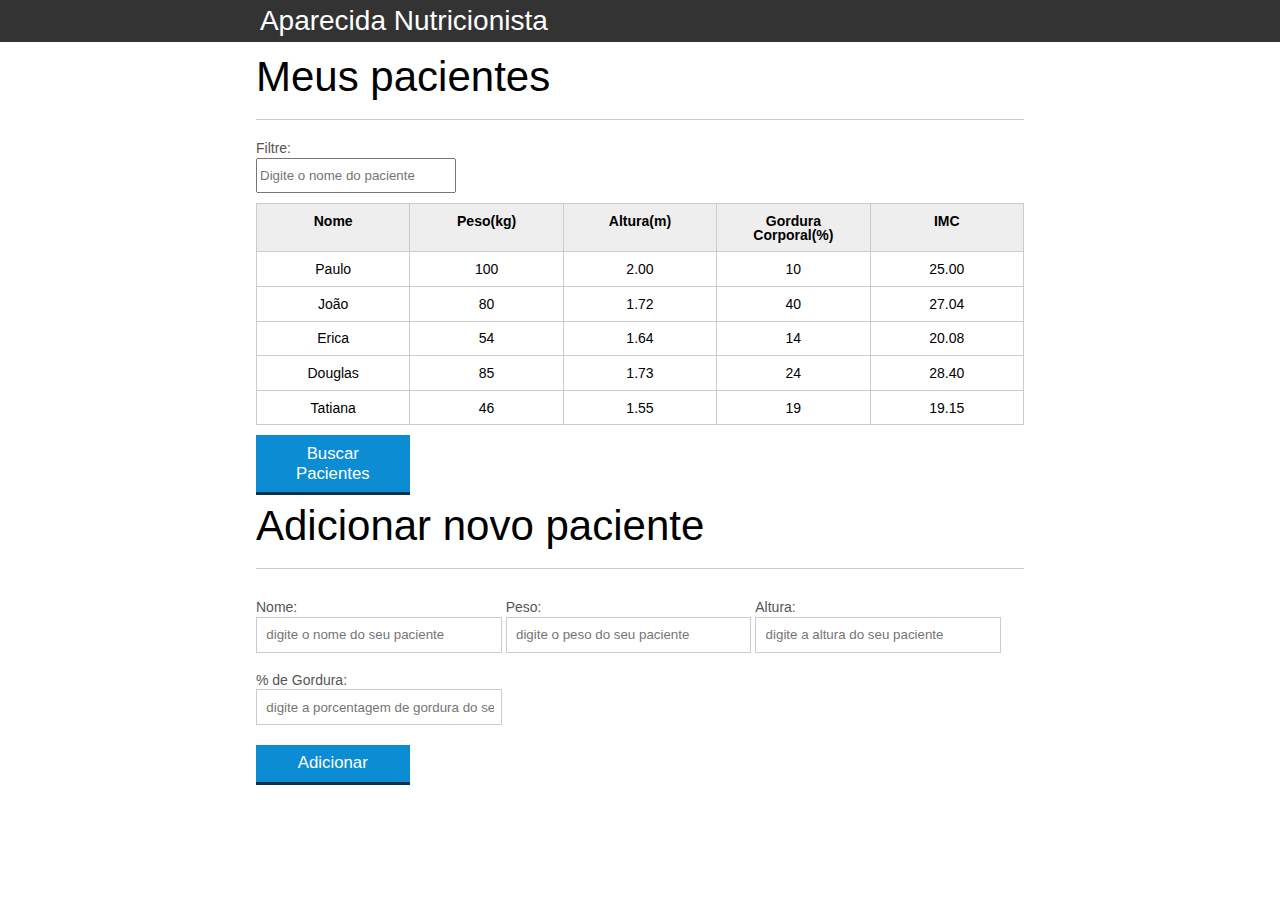
<file: index.html>
<!DOCTYPE html>
<html lang="pt-br">
<head>
    <meta charset="UTF-8">
    <meta http-equiv="X-UA-Compatible" content="IE=edge">
    <meta name="viewport" content="width=device-width, initial-scale=1.0">
    <link rel="icon" href="img/favicon.ico" type="image/x-icon">
    <link rel="stylesheet" type="text/css" href="css/reset.css">
    <link rel="stylesheet" type="text/css" href="css/styles.css">
    <title>Aparecida Nutrição</title>
</head>
<body>
    <header>
        <div class="container">
            <h1 class="titulo">Aparecida Nutrição</h1>
        </div>
    </header>

    <main>
        <section class="container">
            <h2>Meus pacientes</h2>
            <label for="filtrar-tabela">Filtre:</label>
            <input type="text" name="filtro" id="filtrar-tabela" placeholder="Digite o nome do paciente">
            <table>
                <thead>
                    <tr>
                        <th>Nome</th>
                        <th>Peso(kg)</th>
                        <th>Altura(m)</th>
                        <th>Gordura Corporal(%)</th>
                        <th>IMC</th>
                    </tr>
                </thead>
                <tbody id="tabela-pacientes">
                    <tr class="paciente" id="primeiro-paciente">
                        <td class="info-nome">Paulo</td>
                        <td class="info-peso">100</td>
                        <td class="info-altura">2.00</td>
                        <td class="info-gordura">10</td>
                        <td class="info-imc">0</td>
                    </tr>

                    <tr class="paciente">
                        <td class="info-nome">João</td>
                        <td class="info-peso">80</td>
                        <td class="info-altura">1.72</td>
                        <td class="info-gordura">40</td>
                        <td class="info-imc">0</td>
                    </tr>

                    <tr class="paciente">
                        <td class="info-nome">Erica</td>
                        <td class="info-peso">54</td>
                        <td class="info-altura">1.64</td>
                        <td class="info-gordura">14</td>
                        <td class="info-imc">0</td>
                    </tr>

                    <tr class="paciente">
                        <td class="info-nome">Douglas</td>
                        <td class="info-peso">85</td>
                        <td class="info-altura">1.73</td>
                        <td class="info-gordura">24</td>
                        <td class="info-imc">0</td>
                    </tr>
                    <tr class="paciente" >
                        <td class="info-nome">Tatiana</td>
                        <td class="info-peso">46</td>
                        <td class="info-altura">1.55</td>
                        <td class="info-gordura">19</td>
                        <td class="info-imc">0</td>
                    </tr>
                </tbody>
            </table>

            <span id="erro-ajax" class="invisivel">Erros ao buscar os pacientes</span>
            <button id="buscar-pacientes" class="botao bto-principal">Buscar Pacientes</button>
        </section>
    </main>

    <!-- ... -->
    <section class="container">
        <h2 id="titulo-form">Adicionar novo paciente</h2>
        <ul id="mensagens-erro"></ul>
        <form id="form-adiciona">
            <div class="grupo">
                <label for="nome">Nome:</label>
                <input id="nome" name="nome" type="text" placeholder="digite o nome do seu paciente" class="campo">
            </div>
            <div class="grupo">
                <label for="peso">Peso:</label>
                <input id="peso" name="peso" type="text" placeholder="digite o peso do seu paciente" class="campo campo-medio">
            </div>
            <div class="grupo">
                <label for="altura">Altura:</label>
                <input id="altura" name="altura" type="text" placeholder="digite a altura do seu paciente" class="campo campo-medio">
            </div>
            <div class="grupo">
                <label for="gordura">% de Gordura:</label>
                <input id="gordura" type="text" placeholder="digite a porcentagem de gordura do seu paciente" class="campo campo-medio">
            </div>

            <button id="adicionar-paciente" class="botao bto-principal">Adicionar</button>
        </form>
    </section>

    <script src="js/calcula_imc.js"></script>
    <script src="js/form.js"></script>
    <script src="js/remover_paciente.js"></script>
    <script src="js/filtra.js"></script>
    <script src="js/buscar_pacientes.js"></script>
</body>
</html>
</file>
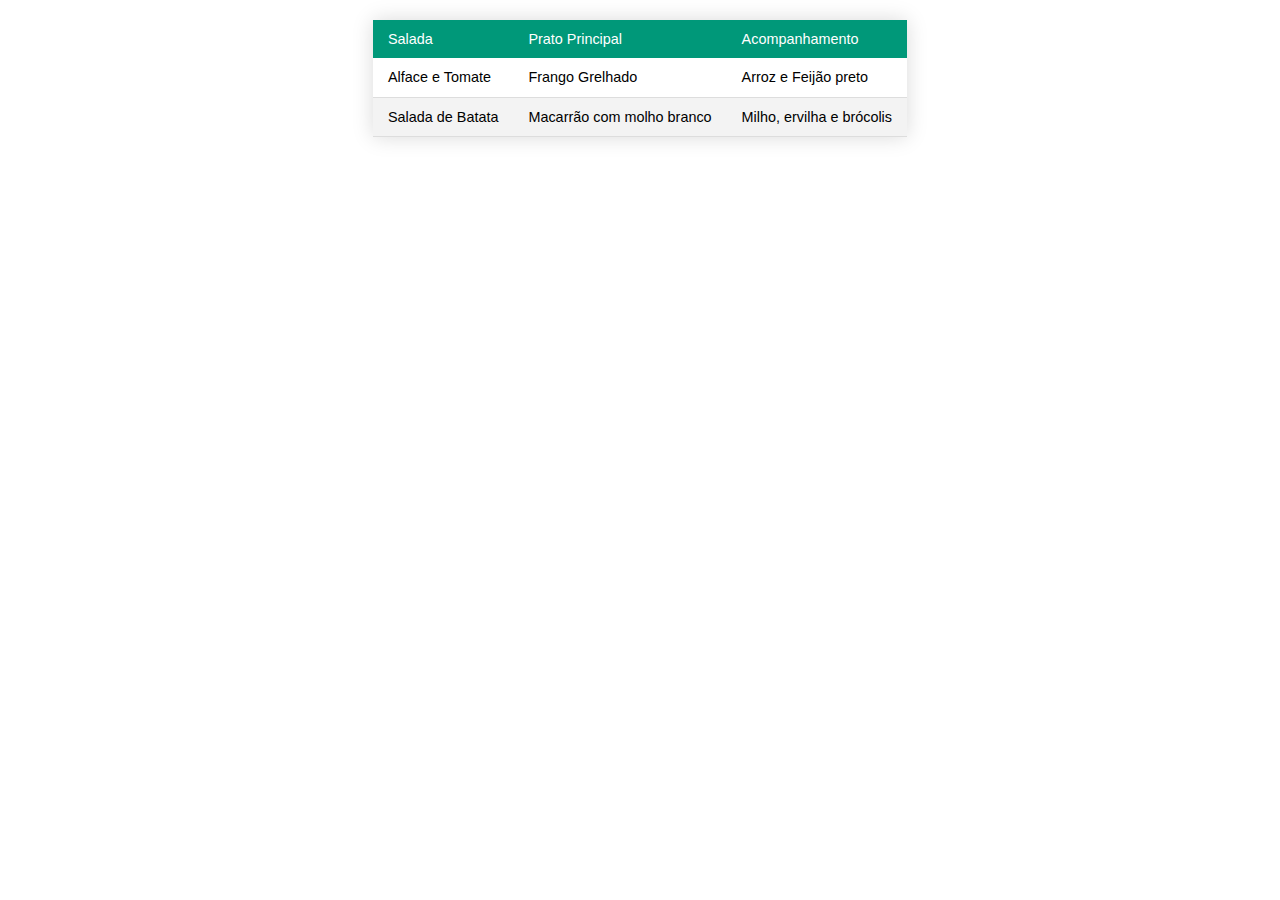
<file: exercises/atividade.html>
<!DOCTYPE html>
<html lang="pt-br">
<head>
    <meta charset="UTF-8">
    <meta http-equiv="X-UA-Compatible" content="IE=edge">
    <meta name="viewport" content="width=device-width, initial-scale=1.0">
    <link rel="stylesheet" href="../css/reset.css">
    <link rel="stylesheet" href="styles.css">
    <title>Atividade</title>
</head>
<body>
    <table class="styled-table">
        <thead>
            <tr>            
                <th>Salada</th>
                <th>Prato Principal</th>
                <th>Acompanhamento</th>
            </tr>
        </thead>
        <tbody>
            <tr class="prato-do-dia" id="sexta">
                <td class='salada'>Alface e Tomate</td>
                <td class='principal'>Frango Grelhado</td>
                <td class='acompanhamento'>Arroz e Feijão preto</td>        
            </tr>
            <!--...Outros dias da semana-->
            <tr class="prato-do-dia" id="segunda">
                <td class='salada'>Salada de Batata</td>
                <td class='principal'>Macarrão com molho branco</td>
                <td class='acompanhamento'>Milho, ervilha e brócolis</td>        
            </tr>
        </tbody>
    </table>    

    <script src="atividade.js"></script>
</body>
</html>
</file>
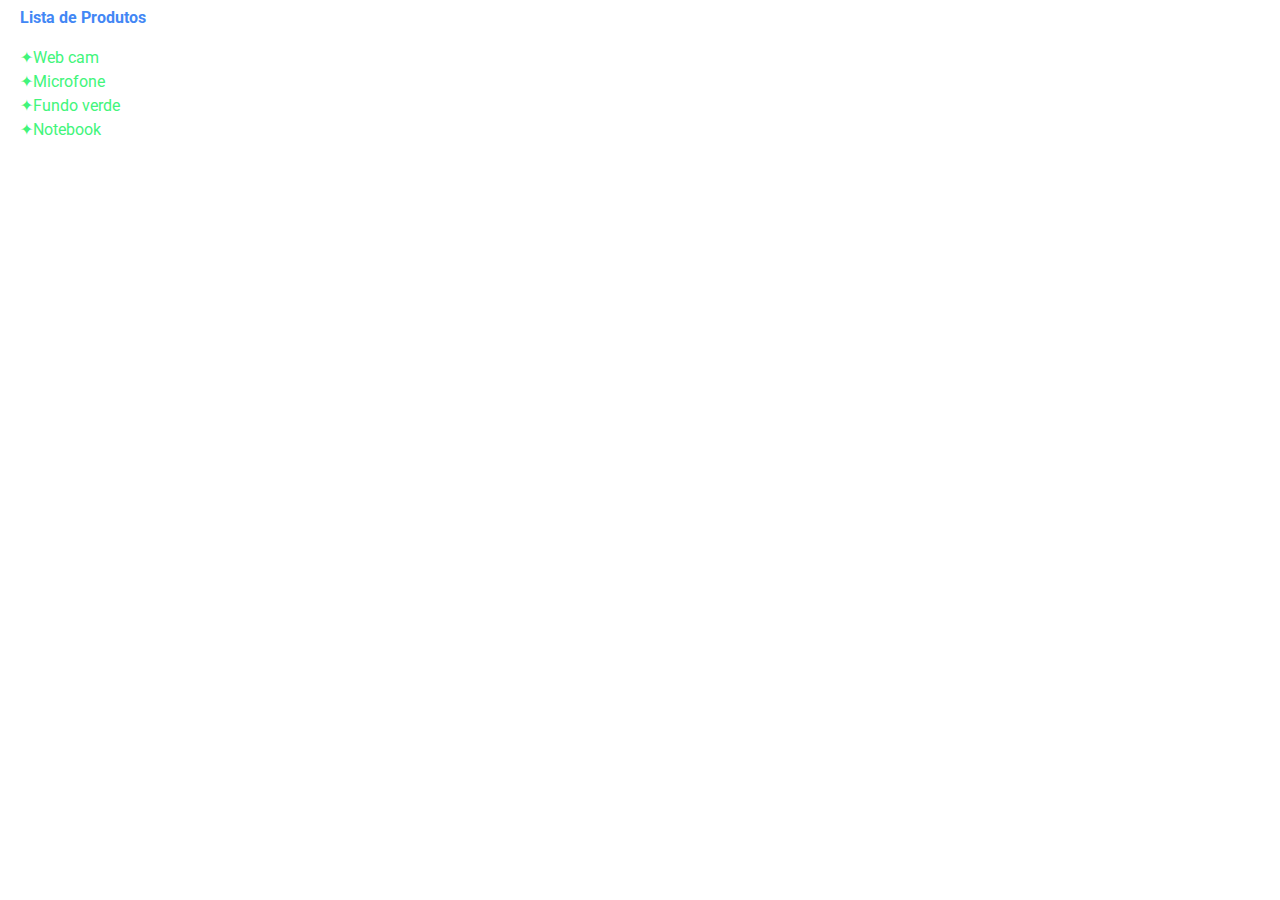
<file: exercises/atividade_02.html>
<!DOCTYPE html>
<html lang="pt-br">
<head>
    <meta charset="UTF-8">
    <meta http-equiv="X-UA-Compatible" content="IE=edge">
    <meta name="viewport" content="width=device-width, initial-scale=1.0">
    <link rel="stylesheet" href="../css/reset.css">
    <link rel="stylesheet" href="styles.css">
    <link rel="preconnect" href="https://fonts.googleapis.com">
    <link rel="preconnect" href="https://fonts.gstatic.com" crossorigin>
    <link href="https://fonts.googleapis.com/css2?family=Roboto:ital,wght@0,400;0,700;1,400&display=swap" rel="stylesheet">
    <title>Atividade 02</title>
</head>
<body>
    <section>
        <h1 class="titulo-principal">Lista de Produtos</h1>
        <ul class="lista-produtos">
            <li class="produto">Web cam</li>
            <li class="produto">Microfone</li>
            <li class="produto">Fundo verde</li>
            <li class="produto">Notebook</li>
        </ul>
    </section>

    <script src="atividade_02.js"></script>
</body>
</html>
</file>
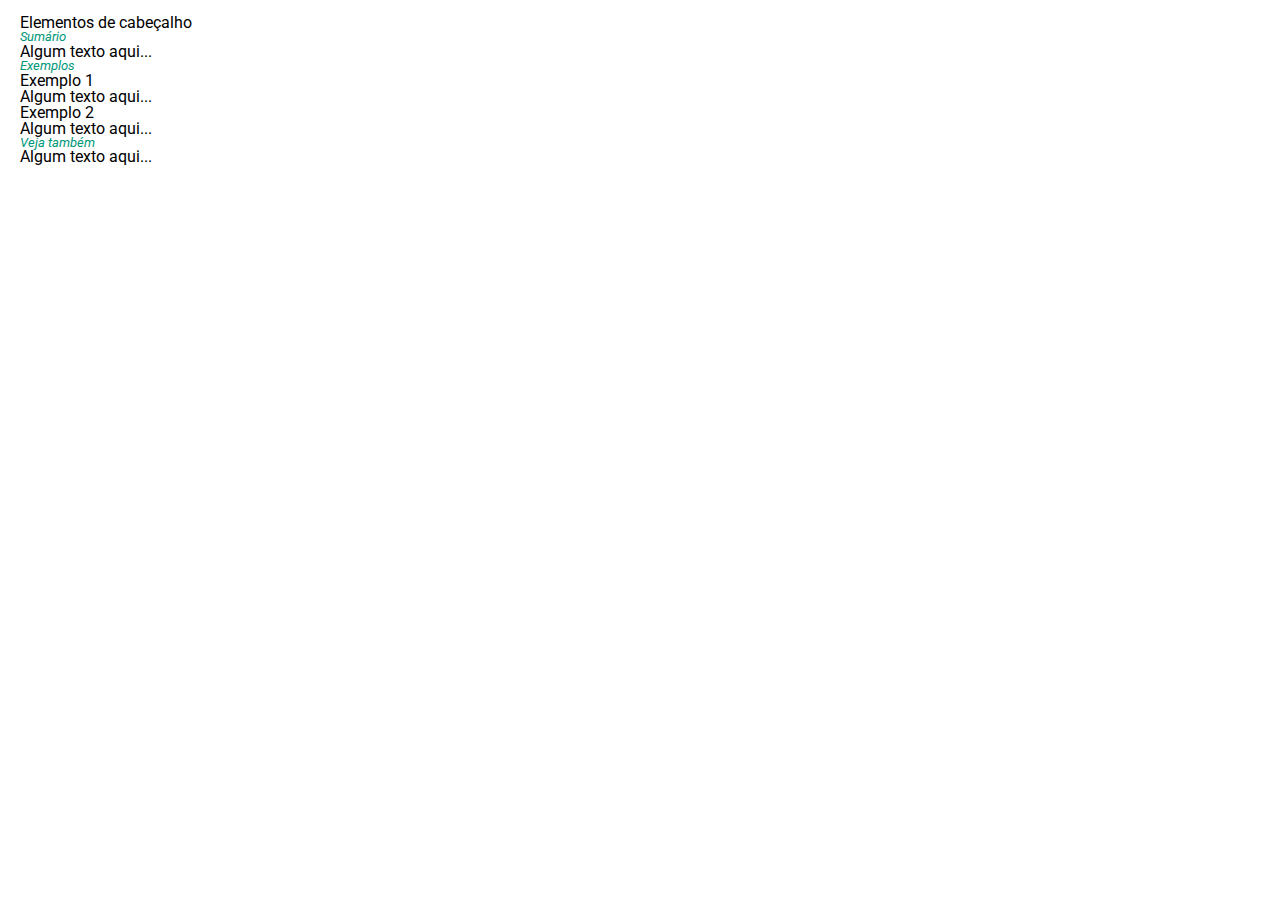
<file: exercises/atividade_03.html>
<!DOCTYPE html>
<html lang="pt-br">
<head>
    <meta charset="UTF-8">
    <meta http-equiv="X-UA-Compatible" content="IE=edge">
    <meta name="viewport" content="width=device-width, initial-scale=1.0">
    <link rel="stylesheet" href="../css/reset.css">
    <link rel="stylesheet" href="styles.css">
    <link rel="preconnect" href="https://fonts.googleapis.com">
    <link rel="preconnect" href="https://fonts.gstatic.com" crossorigin>
    <link href="https://fonts.googleapis.com/css2?family=Roboto:ital,wght@0,400;0,700;1,400&display=swap" rel="stylesheet">
    <title>Atividade 03</title>
</head>
<body>
    <div class="titulos">
        <h1>Elementos de cabeçalho</h1>
        <h2>Sumário</h2>
        <p>Algum texto aqui...</p>
    
        <h2>Exemplos</h2>
        <h3>Exemplo 1</h3>
        <p>Algum texto aqui...</p>
    
        <h3>Exemplo 2</h3>
        <p>Algum texto aqui...</p>
    
        <h2>Veja também</h2>
        <p>Algum texto aqui...</p>
    </div>

    <script src="atividade_03.js"></script>
</body>
</html>
</file>
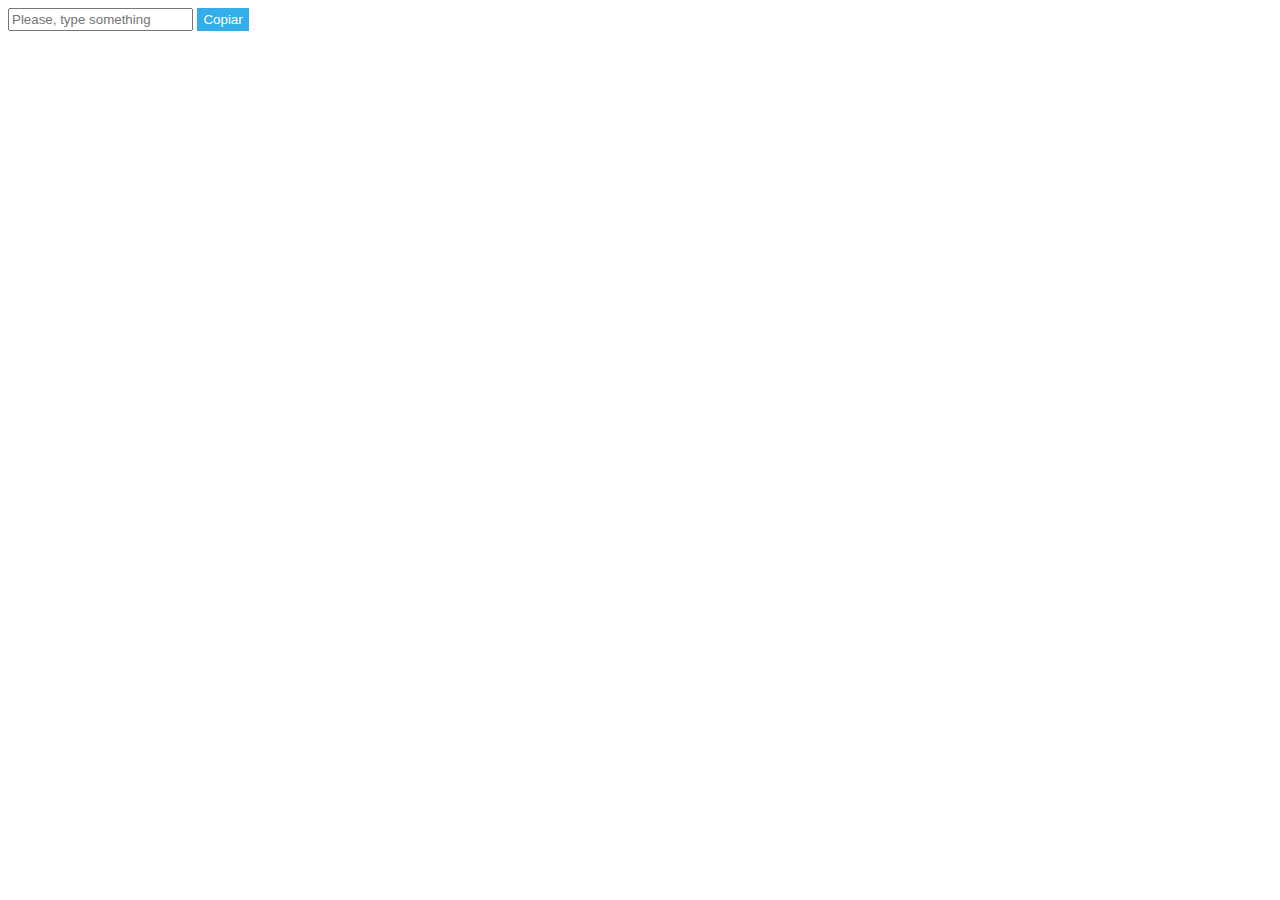
<file: exercises/atividade_05.html>
<!DOCTYPE html>
<html lang="pt-br">
<head>
    <meta charset="UTF-8">
    <meta http-equiv="X-UA-Compatible" content="IE=edge">
    <meta name="viewport" content="width=device-width, initial-scale=1.0">
    <link rel="stylesheet" href="styles.css">
    <title>Atividade 05</title>
</head>
<body>
    <input type="text" class="frase" placeholder="Please, type something">
    <button class="botao">Copiar</button>
    <span class="copia"></span>

    <script src="atividade_05.js"></script>
</body>
</html>
</file>
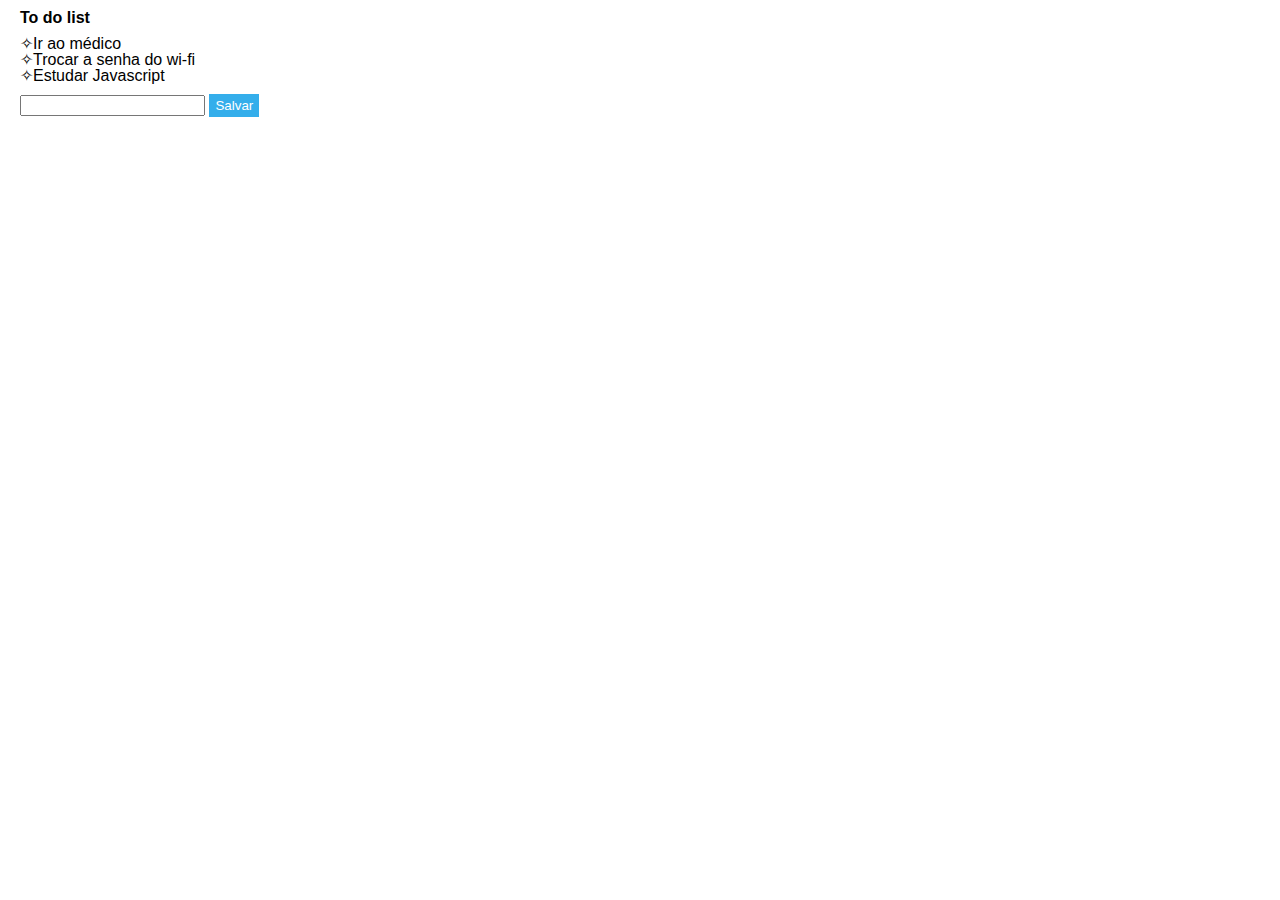
<file: exercises/atividade_06.html>
<!DOCTYPE html>
<html lang="pt-br">
<head>
    <meta charset="UTF-8">
    <meta http-equiv="X-UA-Compatible" content="IE=edge">
    <meta name="viewport" content="width=device-width, initial-scale=1.0">
    <link rel="stylesheet" href="../css/reset.css">
    <link rel="stylesheet" href="styles.css">
    <title>Atividade 06</title>
</head>
<body>

    <h1 class="titulo-principal">To do list</h1>
    <ul class="afazeres">
        <li class="lista">Ir ao médico</li>
        <li class="lista">Trocar a senha do wi-fi</li>
        <li class="lista">Estudar Javascript</li>
    </ul>

    <form action="" class="adicionar-tarefa">
        <input type="text" name="tarefa">
        <button id="botao-adicionar">Salvar</button>
    </form>

    <script src="atividade_06.js"></script>
</body>
</html>
</file>
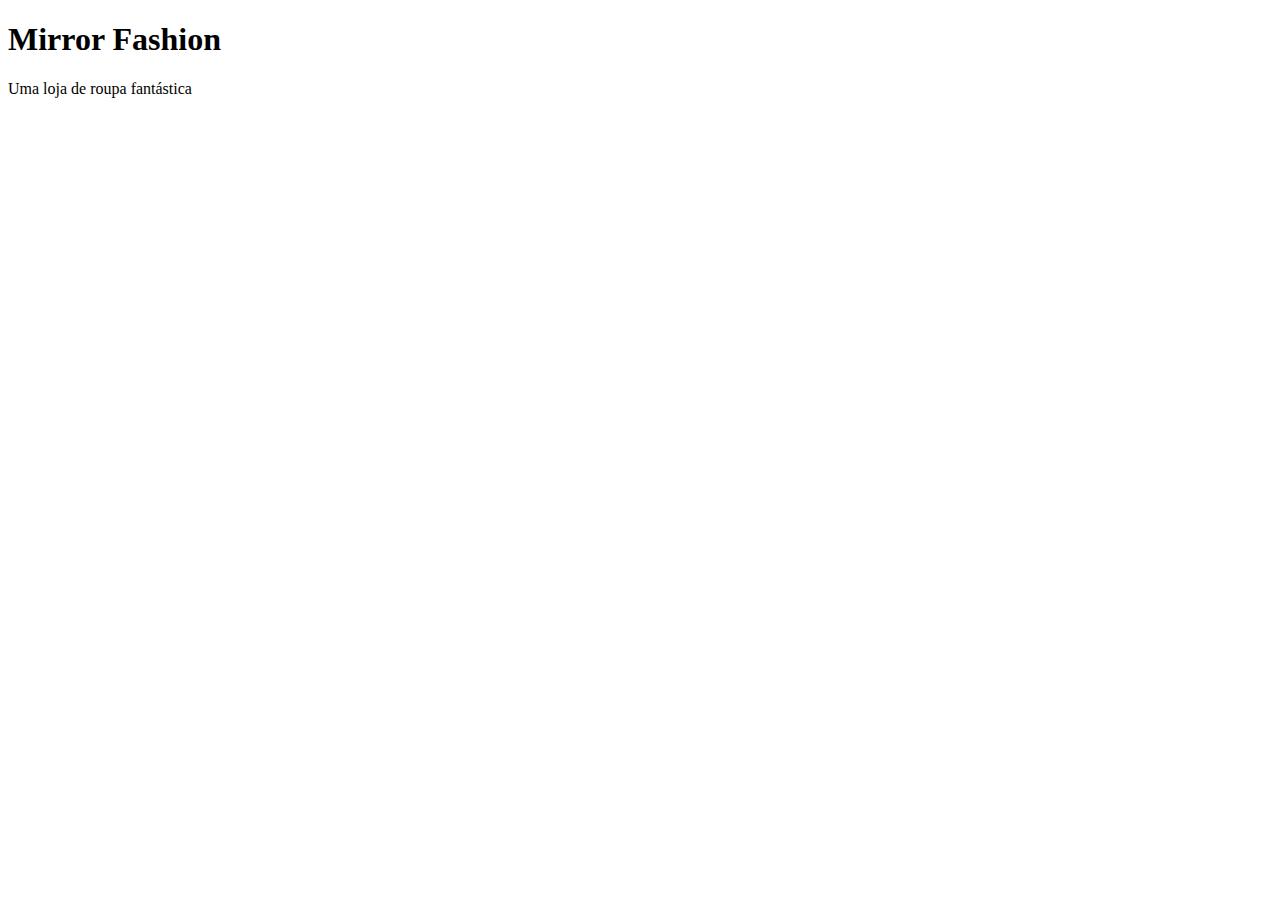
<file: exercises/atividade_07.html>
<!DOCTYPE html>
<html lang="pt-br">
<head>
    <meta charset="UTF-8">
    <meta http-equiv="X-UA-Compatible" content="IE=edge">
    <meta name="viewport" content="width=device-width, initial-scale=1.0">
    <title>Atividade 07</title>
</head>
<body>
  <div class="container"></div>
    <script src="atividade_07.js"></script>
</body>
</html>
</file>
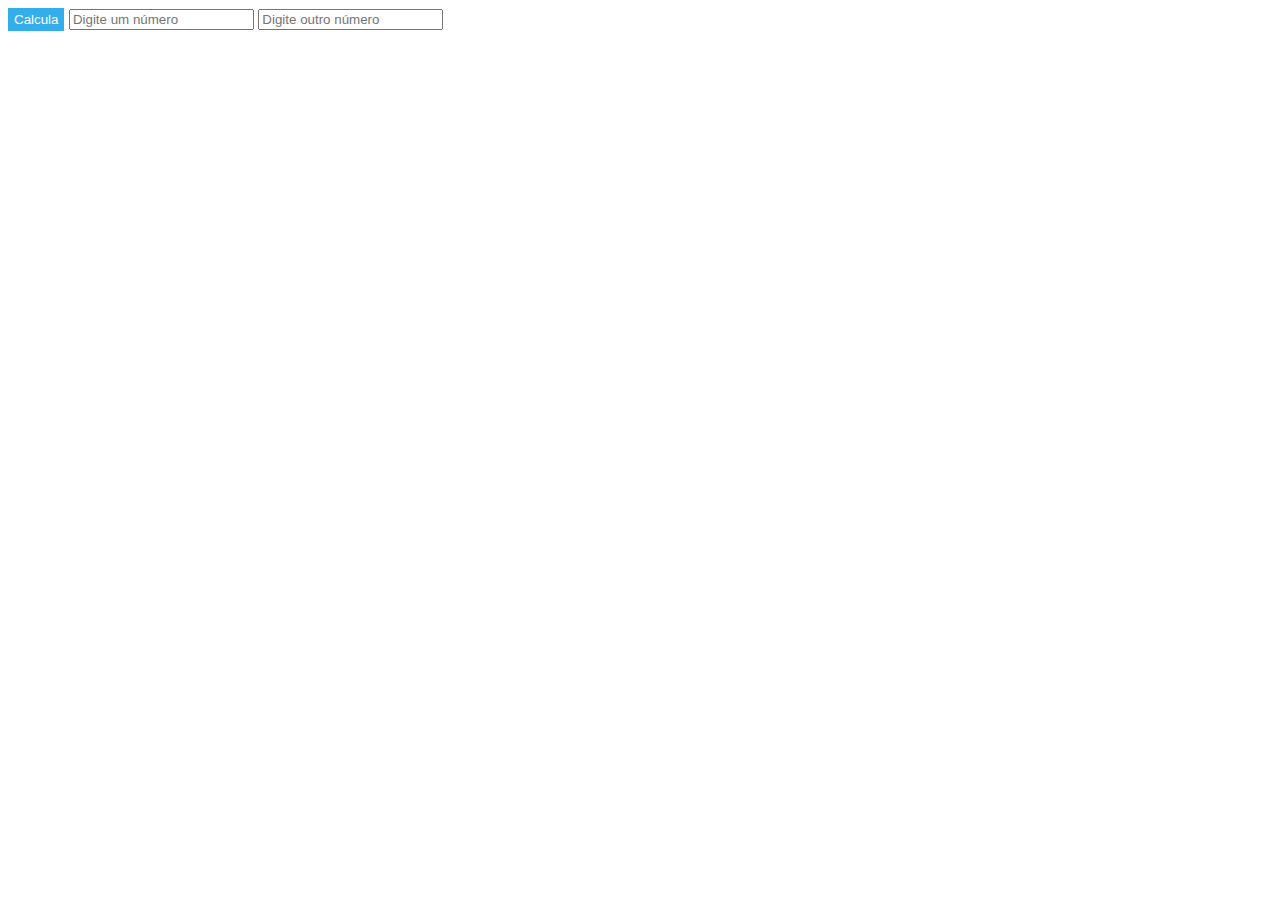
<file: exercises/atividade_08.html>
<!DOCTYPE html>
<html lang="pt-br">
<head>
    <meta charset="UTF-8">
    <meta http-equiv="X-UA-Compatible" content="IE=edge">
    <meta name="viewport" content="width=device-width, initial-scale=1.0">
    <link rel="stylesheet" href="styles.css">
    <title>Atividade 08</title>
</head>
<body>
    <button class="botao">Calcula</button>
    <input class="numero" placeholder="Digite um número">
    <input class="tabuada" placeholder="Digite outro número">
    <span class="resultado"></span>  

    <script src="atividade_08.js"></script>
</body>
</html>
</file>
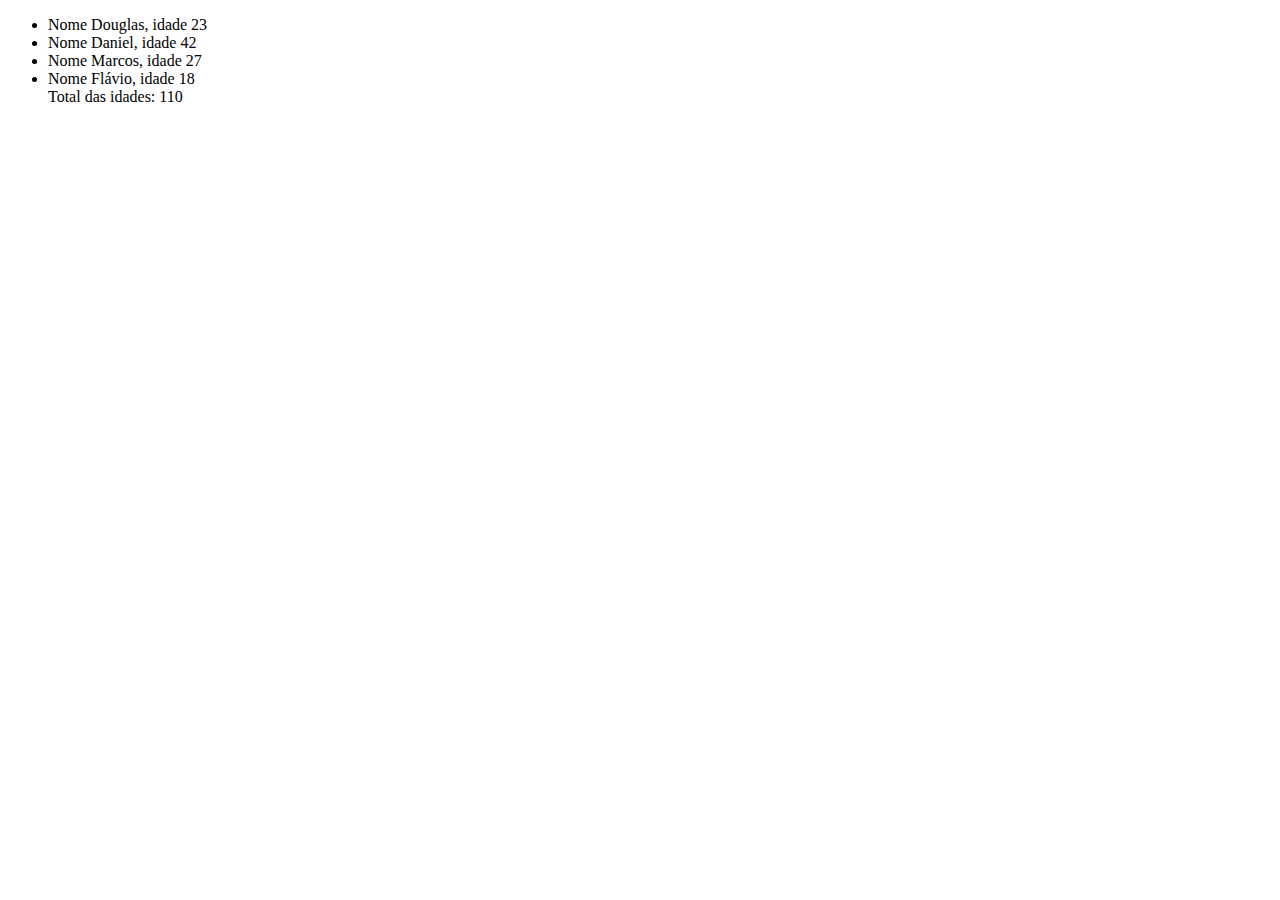
<file: exercises/atividade_09.html>
<!DOCTYPE html>
<html lang="pt-br">
<head>
    <meta charset="UTF-8">
    <meta http-equiv="X-UA-Compatible" content="IE=edge">
    <meta name="viewport" content="width=device-width, initial-scale=1.0">
    <title>Atividade 09</title>
</head>
<body>
    <ul>
        <li class="convidado">
            Nome <span class="nome">Douglas</span>,
            idade <span class="idade">23</span>
        </li>
        <li class="convidado">
            Nome <span class="nome">Daniel</span>,
            idade <span class="idade">42</span>
        </li>    
        <li class="convidado">
            Nome <span class="nome">Marcos</span>,
            idade <span class="idade">27</span>
        </li>    
        <li class="convidado">
            Nome <span class="nome">Flávio</span>,
            idade <span class="idade">18</span>
        </li>
    
        Total das idades: <span class="total"></span>
    </ul>

    <script src="atividade_09.js"></script>
</body>
</html>
</file>
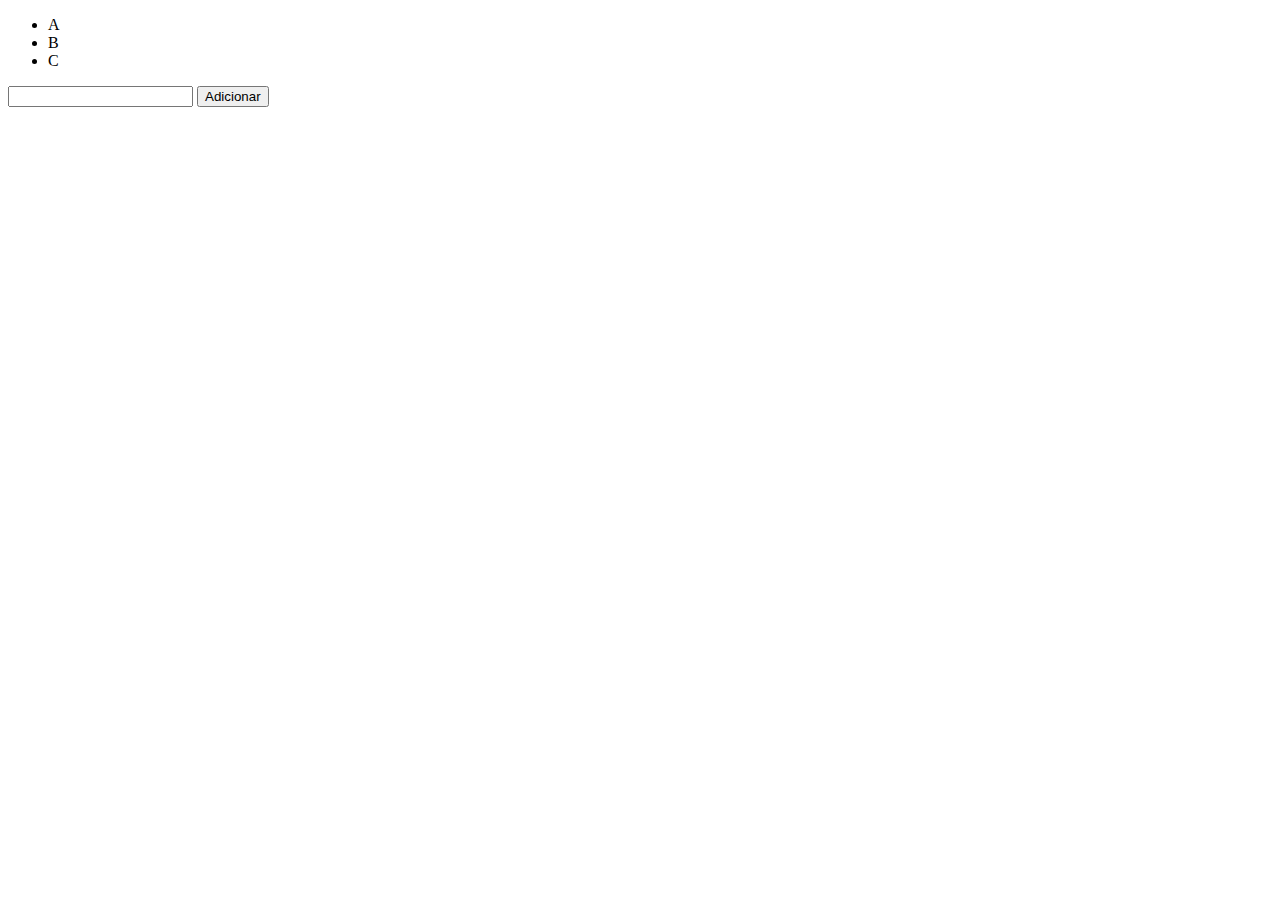
<file: exercises/atividade_13.html>
<!DOCTYPE html>
<html lang="pt-br">
<head>
    <meta charset="UTF-8">
    <meta http-equiv="X-UA-Compatible" content="IE=edge">
    <meta name="viewport" content="width=device-width, initial-scale=1.0">
    <title>Atividade 13</title>
</head>
<body>
    <ul class="lista">
        <li>A</li>
        <li>B</li>
        <li>C</li>
    </ul>

    <input type="text" name="campo" id="campo">
    <button id="btn">Adicionar</button>
    
    <script src="atividade_13.js"></script>
</body>
</html>
</file>
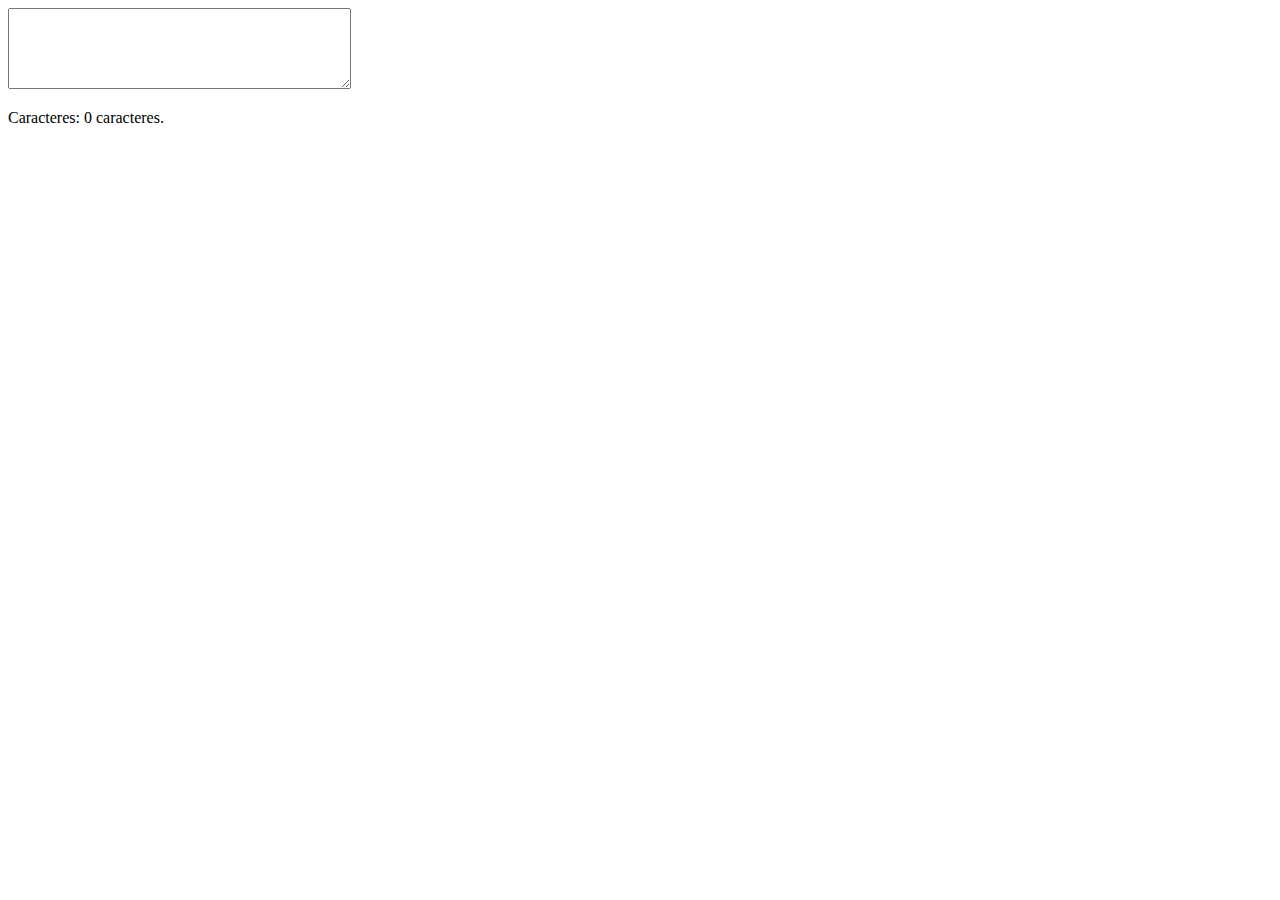
<file: exercises/atividade_14.html>
<!DOCTYPE html>
<html lang="pt-br">
<head>
    <meta charset="UTF-8">
    <meta http-equiv="X-UA-Compatible" content="IE=edge">
    <meta name="viewport" content="width=device-width, initial-scale=1.0">
    <title>Atividade 14</title>
</head>
<body>
    <textarea id="corpo-postagem" cols="40" rows="5"></textarea>
    <p>Caracteres: <span id="numero-caracteres">0</span> caracteres.</p>

    <script src="atividade_14.js"></script>
</body>
</html>
</file>
<file: css/styles.css>
* {
	box-sizing: border-box;
 }

body {
	font-family: "Helvetica Neue", "Helvetica", Helvetica, Arial, sans-serif;
	font-size: 14px;
}

header {
	background-color: #333;
	height: 3em;
	color: #FFF;
	margin-bottom: 1em;
}

header h1 {
	font-size: 2em;
	display:inline-block;
	vertical-align:	middle;
}
header h2 {
	font-size: 2em;
	display:inline-block;
	vertical-align:	middle;
}

header .container:before { 
	content: '';
	display:inline-block;
	height: 100%;
	vertical-align:	middle;
}

.container {
	width: 60%;
	height: 100%;
	margin: 0 auto;
}

section {
	margin: 2em 0;
	overflow: hidden;
}

section h2 {
	font-size: 3em;
	display: block;
	padding-bottom: .5em;
	border-bottom: 1px solid #ccc;
	margin-bottom: .5em;
}

table {
	width: 100%;
	margin-bottom : .5em;
    table-layout: fixed;

}

td, th {
	padding: .7em;
	margin: 0;
	border: 1px solid #ccc;
	text-align: center;
}

th {
	font-weight: bold;
	background-color: #EEE;
}

label {
	color: #555;
	display: block;
	margin-bottom: .2em;
}

.campo {
	margin: 0;
	padding-bottom: 1em;
	width: 100%;
	border: 1px solid #ccc;
	padding: .7em;
	width: 100%;
}

.campo-medio {
	display: inline-block;
	padding-right: .5em;
}

.grupo {
	width: 32%;
	display: inline-block;
	padding: 10px 0px;
}

button {
	padding: .5em 2em;
	border: 0;
	border-bottom: 3px solid;
	font-size: 1.2em;
	cursor: pointer;
	margin: 0;
	margin-top: -3px;
	color: #fff;
	background-color:#0c8cd3;
	border-color: #04324c;
	width: 20%;
    display: block;
    clear: both;
    margin: 10px 0px;

}

button:active {
	margin-top:0px;
	border: 0;
}

button[disabled=disabled], button:disabled {
    background-color: gray;
	border-color: darkgray;

}

.adicionar-paciente {
    margin-top: 30px;
}

.campo-invalido {
	border: 1px solid red;
}

.paciente-invalido {
	background-color: lightcoral;
	color: #FFF;
}

#mensagens-erro {
	color: red;
}

.fade-out {
	opacity: 0;
	transition: .5s;
}

#filtrar-tabela {
	height: 35px;
	margin-bottom: 10px;
	width: 200px;
}

.invisivel {
	display: none;
}

#erro-ajax {
	color: #EB4034;
	font-style: italic;
	font-weight: bold;
}
</file>
<file: exercises/styles.css>
body {
    font-family: 'Roboto', sans-serif;
}
/* Atividade */
.styled-table {
    border-collapse: collapse;
    box-shadow: 0 0 20px rgba(0, 0, 0, 0.15);
    font-size: 0.9em;
    margin: 0 auto;
    margin-top: 20px;
    min-width: 500px;
    table-layout: fixed;
}

.styled-table thead tr {
    background-color: #009879;
    color: #FFF;
    text-align: left;
}

.styled-table th,
.styled-table td {
    padding: 12px 15px;
}

.styled-table tbody tr {
    border-bottom: 1px solid #DDD;
}

.styled-table tbody tr:nth-of-type(even) {
    background-color: #F3F3F3;
}

/* Atividade 02 */
.lista-produtos {
    display: inline-block;
    margin: 20px;
    width: 40%;
}

.titulo-principal {
    font-weight: bold;
    margin-left: 20px;
    margin-top: 10px;
}

.produto::before {
    content: '✦';
}

.produto {
    line-height: 1.5;
}

/* Atividade 03 */
.titulos {
    margin: 15px 0 0 20px;
}

.titulo {
    color: #009879;
    font-size: 0.8em;
    font-style: italic;
}

/* Atividade 04 */
#botao {
    background-color: #009879;
    border: 1px solid #009879;
    color: #FFF;
    padding: 6px 8px;
}

#botao:hover {
    background-color: #FFF;
    border: 1px solid #009879;
    color: #009879;
}

/* Atividade 05 */
.frase {
    padding: 2px;
}

.botao, #botao-adicionar {
    background-color: #34AEEB;
    border: 1px solid #34AEEB;
    color: #FFF;
    padding: 3px 5px;
}

.botao:hover, #botao-adicionar:hover {
    background-color: #FFF;
    border: 1px solid #34AEEB;
    color: #34AEEB;
}

/* Atividade 06 */
.lista::before {
    content: '✧';
}

.afazeres {
    margin: 10px 20px 10px;
}

.adicionar-tarefa {
    margin: 10px 20px;
}
</file>
